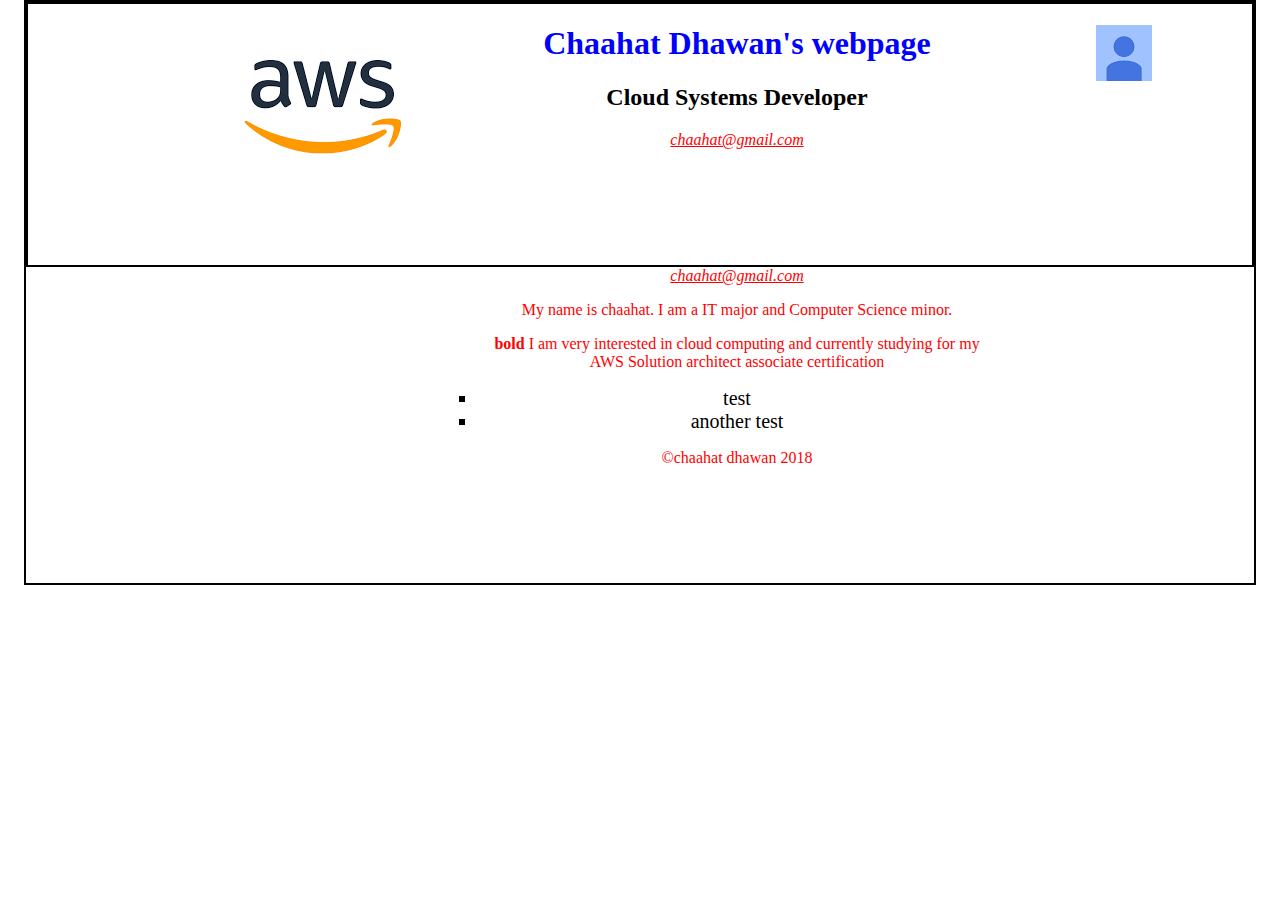
<file: Class Assginments/index.html>
<!DOCTYPE html>

<html>
  <head>
    <header>
    <title> Chaahat Dhawan's Webpage </title>
    <link rel="shortcut icon" href="images/favicon.ico">
    <meta charset="utf-8">
    <meta name="description" content="Chaahat Dhawan's home page on the web">
    <menu name="keywords" contents="IT, IT30, hofstra, aws">
    <link rel="stylesheet" href="styles/style.css">
    <link rel="stylesheet" href="styles/normalize.css">
    <link rel="stylesheet" href="styles/main.css">


  </head>

  <body>
    <img src="images/aws.png" alt="headshot">
    <aside>
    <img src="images/photo.jpg" alt="headshot">
  </aside>
    <h1> Chaahat Dhawan's webpage </h1>
    <h2>Cloud Systems Developer </h2>
    <address> <a href="emailto:chaahat@gmail.com">chaahat@gmail.com</a></address>

  </header>
  <footer>
    <address> <a href="emailto:chaahat@gmail.com">chaahat@gmail.com</a></address>
    <p> My name is chaahat. I am a IT major and Computer Science minor. </p>
    <p> <strong>bold</strong> I am very interested in cloud computing and currently studying for my AWS Solution architect associate certification</p>
    <ul>
      <li>test</li>
      <li> another test </li>
    </ul>
    <p>&copy;chaahat dhawan 2018</p>


  </footer>
  </body>


</html>
</file>
<file: Class Assginments/styles/style.css>
h1 {
  color: blue;
}
/* property is color, value is blue, selector is h1, delcaration is semi colon*/

p {
  color: red;
}

/* property is color, value is red, selector is p, delcaration is semi colon*/
</file>
<file: Class Assginments/styles/main.css>
body {
  font-size: 100%;
  margin-left: 1.5em; /* adds a margin to the left */
  margin-right: 1.5em; /* adds a margin to the right */
  background-color: white; /* Keeps background white */
  text-align: center;
  border: 2px solid black; /*adds a black border 2pixels */
  padding-bottom: 100px;
}

header { /* aligns text and adds a border */
  text-align: center;
  border: 2px solid black;
  padding-bottom: 100px;
}

#Copyright { /*aligns copyright text*/
  text-align: right;
  padding-left: 100px;

}

body li { /*makes bullet points square and makes text bigger*/
  font-size: 125%;
  list-style-type: square;
}

body aside {
  float: right;
  padding-bottom: 100px;
  padding-right: 100px;
}

body img {
  float: left;
  padding-bottom: 500px;
  padding-left: 100px;
}

head+img { /*adds a space between img and headers*/
  margin-top: 10.0em;
}

a:link {/*changes color of link to red */
  color: red;
}
</file>
